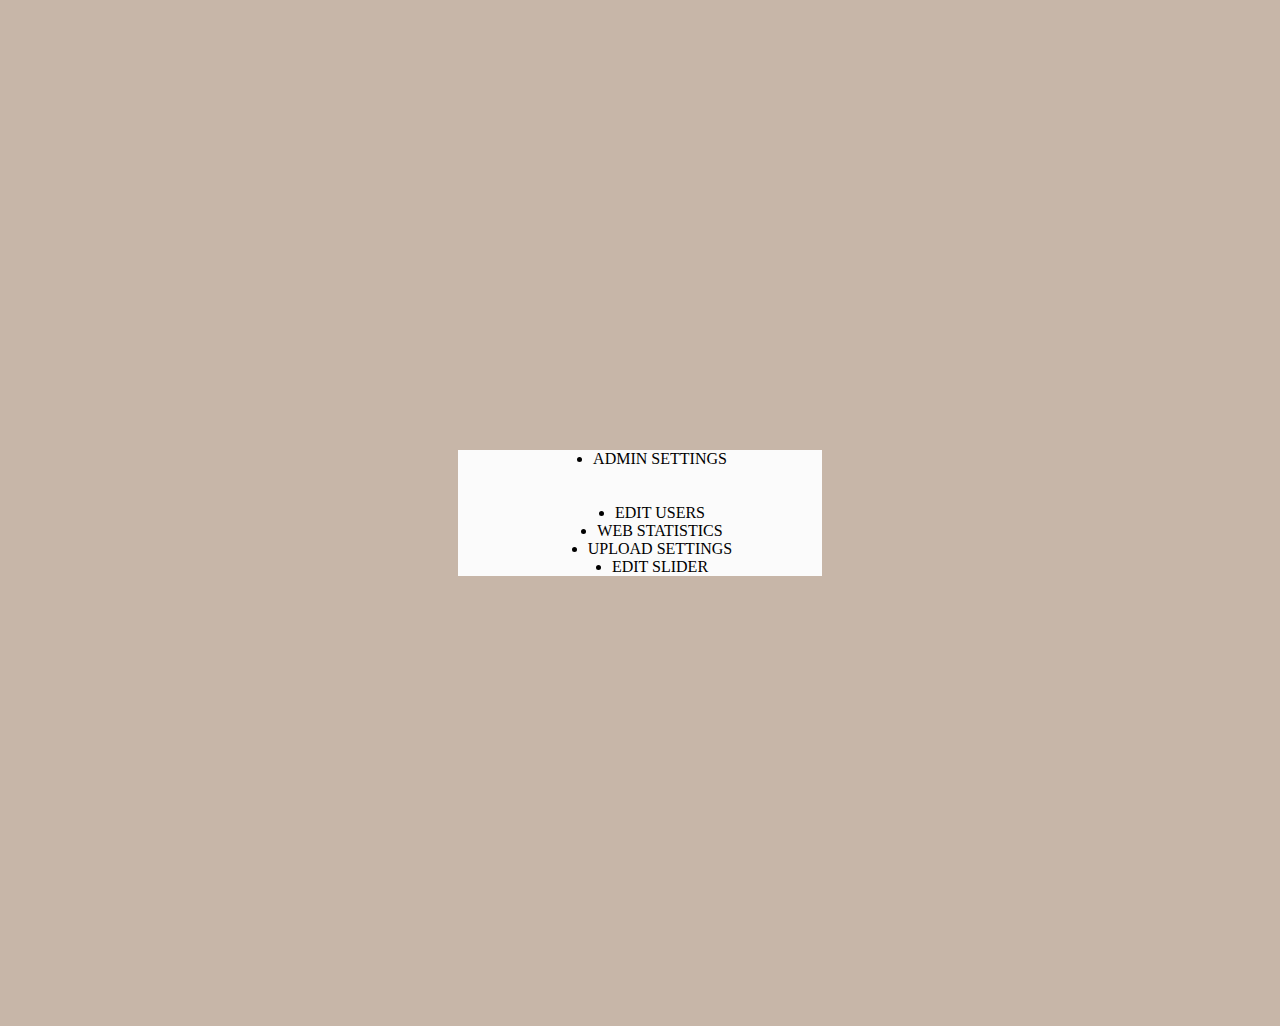
<file: dropdown_menu/index.html>
<!DOCTYPE <!DOCTYPE html>
<html>
<head>
    <meta charset="utf-8" />
    <meta http-equiv="X-UA-Compatible" content="IE=edge">
    <title>Drop Down Menu</title>
    <meta name="viewport" content="width=device-width, initial-scale=1">
    <link rel="stylesheet" type="text/css" href="style.css" />
</head>


<body>

    <p>
        <ul>
            <li class="menu" id="first">ADMIN SETTINGS</li>
            <br></br>
            <li class="menu"id="second">EDIT USERS</li>
            <li class="menu"id="third">WEB STATISTICS</li>
            <li class="menu"id="forth">UPLOAD SETTINGS</li>
            <li class="menu"id="fifth">EDIT SLIDER</li>



        </ul>
    </p>
</body>
</html>
</file>
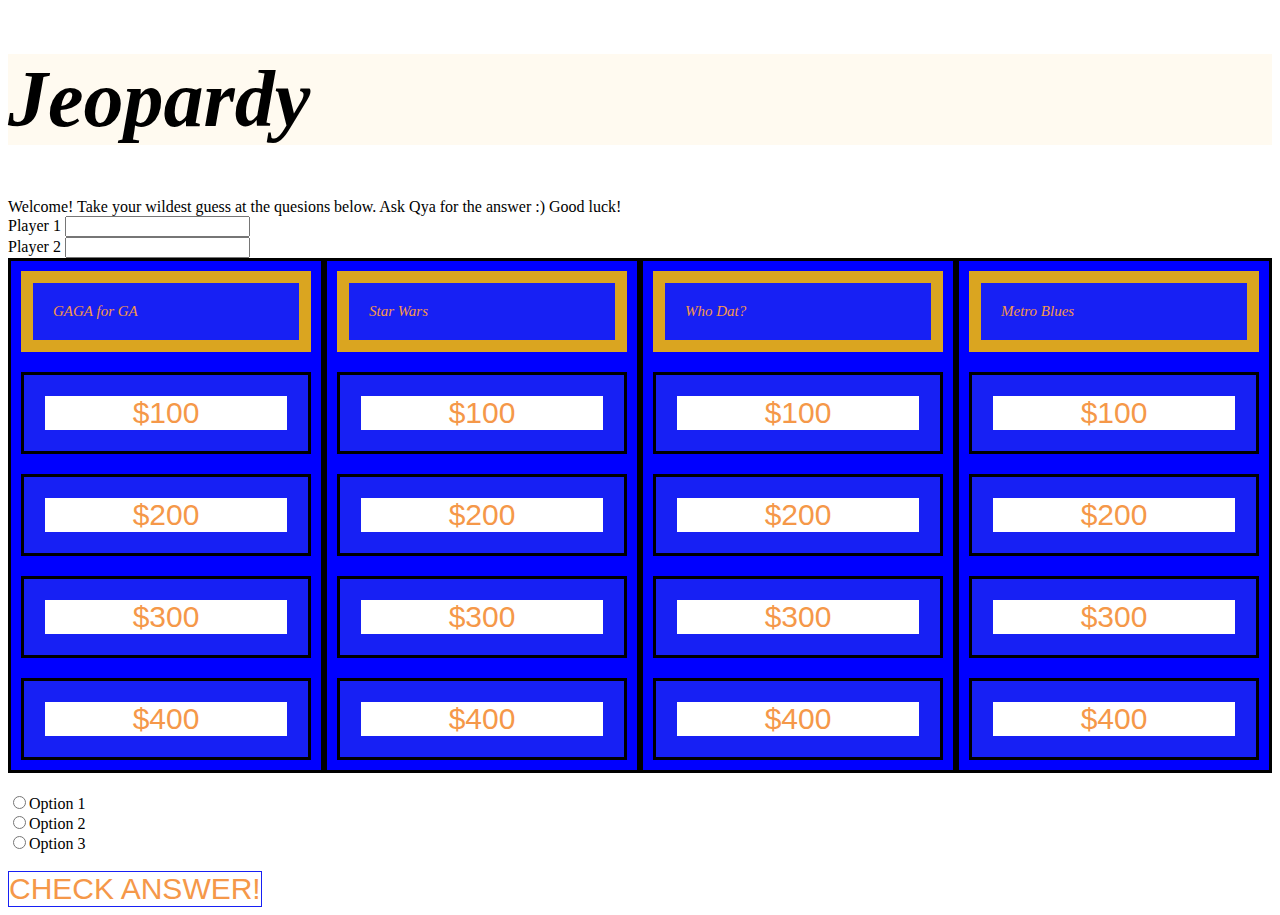
<file: project_1/index.html>
<!DOCTYPE html>
<html>
<head>
    <meta charset="utf-8" />
    <meta http-equiv="X-UA-Compatible" content="IE=edge">
    <title>Jeopardy</title>
    <meta name="viewport" content="width=device-width, initial-scale=1">
    <link rel="stylesheet" type="text/css" media="screen" href="styles.css" />
    <link href="https://fonts.googleapis.com/css?family=Roboto" rel="stylesheet">
</head>
<body>
    <div class="Game">
                <h1> Jeopardy</h1>
    </div>
    <div class="heading">
            <div class="intro">
            Welcome! Take your wildest guess at the quesions below. Ask Qya for the answer :) Good luck!
            </div>
            <div class="players field"> Player 1 <input></input></div>
            <div class="players field"> Player 2 <input></input></div>    
    </div>
    <div class="gameboard"> 

        <div class="category cat1">
            <div class="gametile" id="cathead">GAGA for GA</div>
            <div class="gametile q100"><button>$100</button></div>
            <div class="gametile q200"><button>$200</button></div>
            <div class="gametile q300"><button>$300</button></div>
            <div class="gametile q400"><button>$400</button></div>
        </div>

        <div class="category cat2">
            <div class="gametile" id="cathead">Star Wars</div>
            <div class="gametile q100"><button>$100</button></div>
            <div class="gametile q200"><button>$200</button></div>
            <div class="gametile q300"><button>$300</button></div>
            <div class="gametile q400"><button>$400</button></div>
        </div>

        <div class="category cat3">
            <div class="gametile" id="cathead">Who Dat?</div>
            <div class="gametile q100"><button>$100</button></div>
            <div class="gametile q200"><button>$200</button></div>
            <div class="gametile q300"><button>$300</button></div>
            <div class="gametile q400"><button>$400</button></div>
        
        </div>

        <div class="category cat4">
            <div class="gametile" id="cathead">Metro Blues</div>
            <div class="gametile q100"><button>$100</button></div>
            <div class="gametile q200"><button>$200</button></div>
            <div class="gametile q300"><button>$300</button></div>
            <div class="gametile q400"><button>$400</button></div>
        </div>

    </div>

    <div class="question field">
        <h2 class="question-display"></h2>
    </div>

    <form class="radios">
            <input type="radio" name="choice" value="1"><label id="opt1">Option 1</label></input><br>
            <input type="radio" name="choice" value="1"><label id="opt2">Option 2</label></input><br>
            <input type="radio" name="choice" value="1"><label id="opt3">Option 3</label></input><br>
            <br>
            <button class="daFinal" type="button">CHECK ANSWER!</button>
    </form>

    <script src="jeopardy.js"></script>
</body>
</html>
</file>
<file: dropdown_menu/style.css>
body {
    
    background: #c7b6a8;
    border-style: solid;
    border-width: 12px; 
    border: white;  
    color: grey, .5;
    height: auto;
}


ul {
    display: flex;
    flex-direction: column;
    align-items: center;
    background: #fbfbfb;
    justify-content: space-around;
    margin: 450px;
    color: grey, .5;
}
</file>
<file: project_1/styles.css>
/* heading {
    display: flex;
    flex */
/* } */


.gameboard {
    background-color: #0000ff;
    display: flex; 
    flex-direction: row;
}

.category {
    /* background-color: #ffffff; */
    margin: 0;
    border: 3px solid black;
    display: flex;
    flex-direction: column;
    flex: 1;
  }


.gametile {
    background-color: #1720f4;
    margin: 10px;
    padding: 20px;
    font-size: 30px;
    font-style: font-family:'Roboto', sans-serif;
    color: #f59849; 
    border: 3px solid black;
    text-align: center;
    display: flex;
}

  #cathead {
      font-style: oblique;
      font-size: 15px;
      border: 12px solid goldenrod;
  }

.Game {
    font-size: 40px;
    background-color: floralwhite;
    color: black;
    font-style: italic;
}

button {
    background-color:white;
    margin: 0px;
    padding: 0px;
    font-size: 30px;
    font-style: font-family:'Roboto', sans-serif;
    color: #f59849;
    border: 1px solid #1720f4;
    flex: 1;
}
</file>
